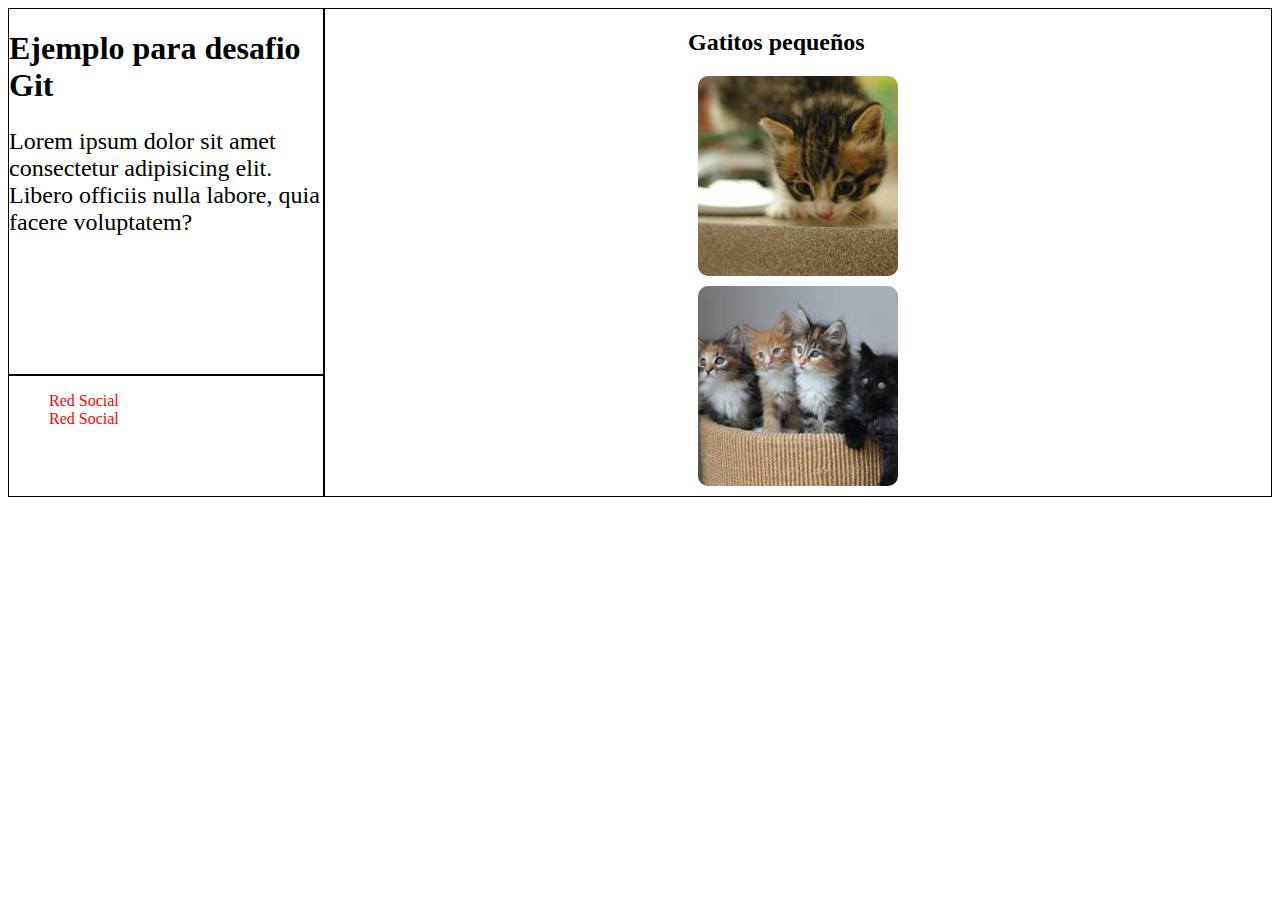
<file: index.html>
<!DOCTYPE html>
<html lang="en">
<head>
    <meta charset="UTF-8">
    <meta http-equiv="X-UA-Compatible" content="IE=edge">
    <meta name="viewport" content="width=device-width, initial-scale=1.0">
    <link rel="stylesheet" href="index.css">
    <title>Desafio Git</title>
</head>
<body class="container">
    <header>
        <h1>Ejemplo para desafio Git</h1>
        <p>Lorem ipsum dolor sit amet consectetur adipisicing elit. Libero officiis nulla labore, quia facere voluptatem?</p>
    </header>
    <section>
        <div class="gatitos">
            <div class="pequenos">
                <h2>Gatitos pequeños</h2>
                <img src="gatito1.png" alt="Unico gatito">
                <img src="gatito2.png" alt="Cuatro gatitos de diferentes colores">
            </div>
        </div>
    </section> 
    <footer>
        <ul>
            <li> <a href="#">Red Social</a></li>
            <li> <a href="#">Red Social</a></li>
        </ul>
    </footer>   
</body>
</html>
</file>
<file: index.css>
html {
    font-size: 100%;
}
.container {
    display: grid;
    grid-template: 
    "header section" 1fr
    "header section" 2fr
    "footer section" 1fr / 
    1fr 3fr;
}
.container > *{    
    border: 1px solid black;
}
header {
    grid-area: header;
}
section {
    grid-area: section;
}
footer {
    grid-area: footer;
}
p {
    font-size: 1.5rem;
}
.gatitos img {
    display: flex;
    flex-direction: column;
    border-radius: 10px;
    margin: 10px;
}
.gatitos {
    display: flex;
    flex-direction: row;
    justify-content: center;
}
img:hover {
    transform: scale(1.2,1.2);
}
li {
    list-style: none;
}
li a {
    text-decoration: none;
    color: red;
}
a:hover {
    color: purple
}
</file>
